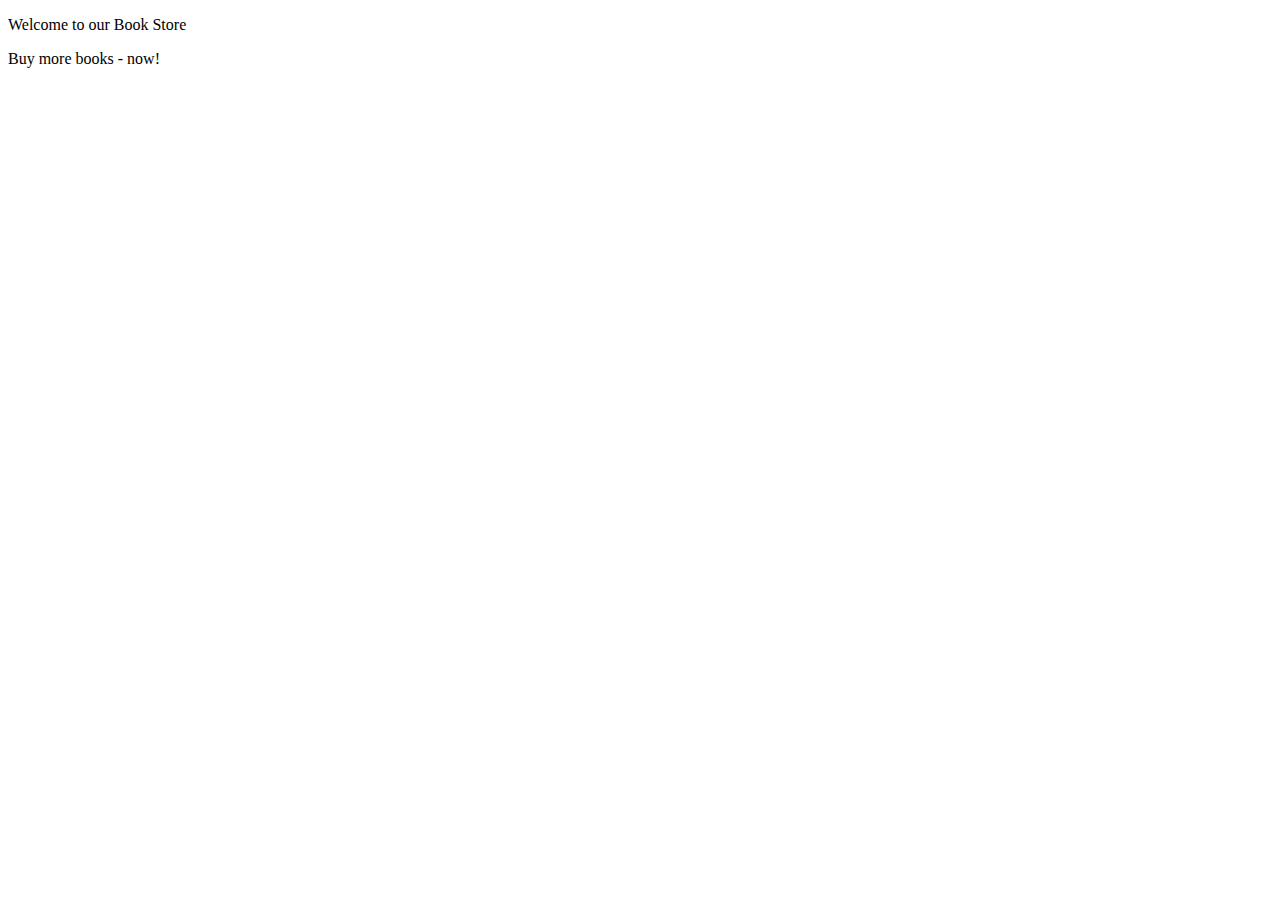
<file: index.html>
<!DOCTYPE html>
<html>
<link rel="stylesheet" type="text/css" href="style.css">
  <head>
    <title></title>
  </head>
  <body>
<a href="login.html"></a>
<a href="sign-up.html"></a>
<div id='outerdiv' name='div1' data-info='foo' class='box1'>
        <div id='innerdiv' name='div2' data-info='bar' class='box2'>
            <p id='t1'>Welcome to our Book Store</p>
            <p id='t2'>Buy more books - now!</p>
        </div>
    </div>
  </body>
</html>
</file>
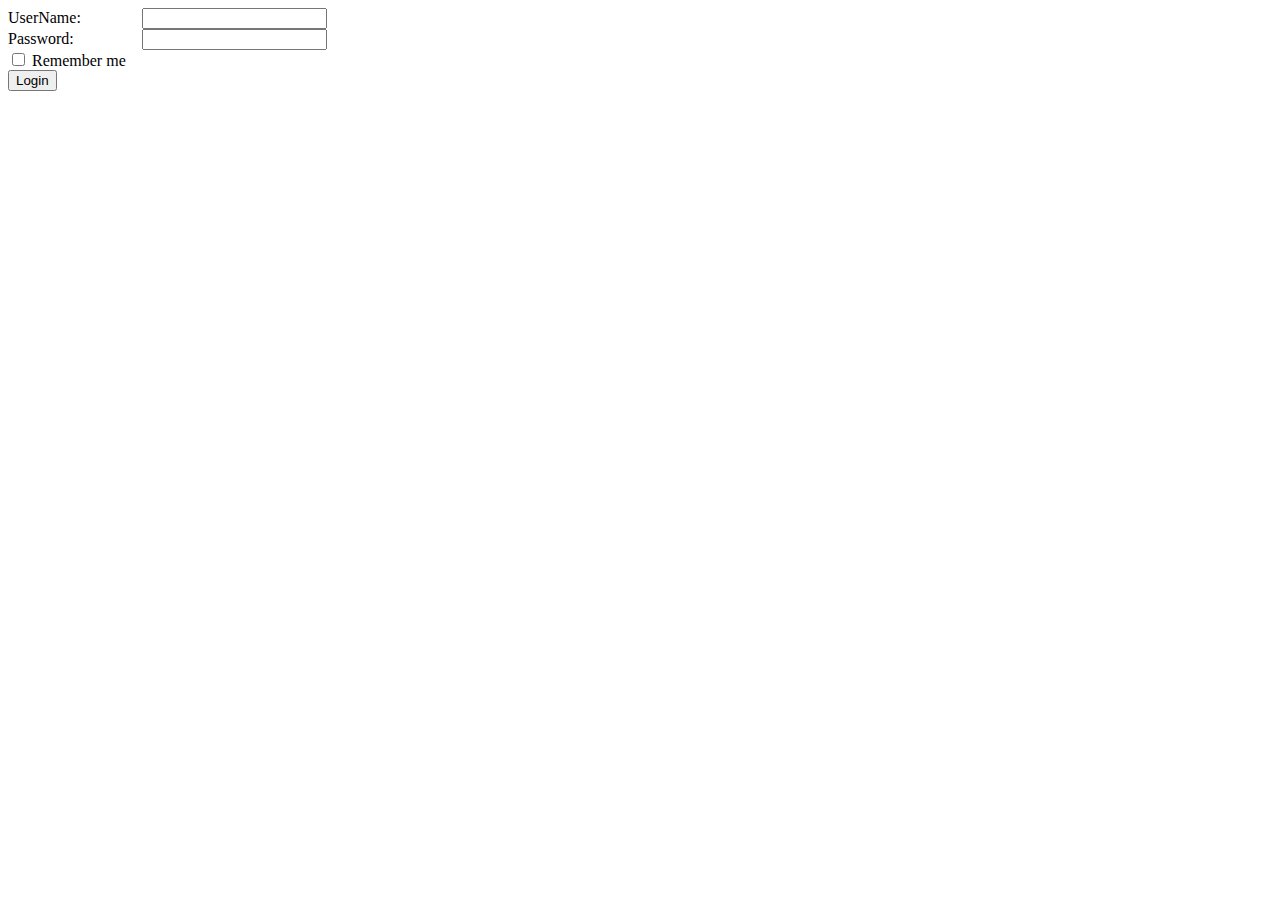
<file: login.html>
<!DOCTYPE html>
<html>
<link rel="stylesheet" type="text/css" href="style.css">
<head>
	<title>login</title>
</head>
<body>
<form>

   <label> UserName: </label> <input type='text'> <br>
   <label> Password: </label> <input type='password' > <br> <!--by setting the type as 'password', any text the user types in this input will be hidden-->
      <input type="checkbox" name="remember-me"/> Remember me <br>
      	
      		<button type="submit">Login</button> <!--//the 'submit' type is special because this button will now submit the form - this will make more sense in future lessons//-->
      	
     
</form>

	
</body>
</html>
</file>
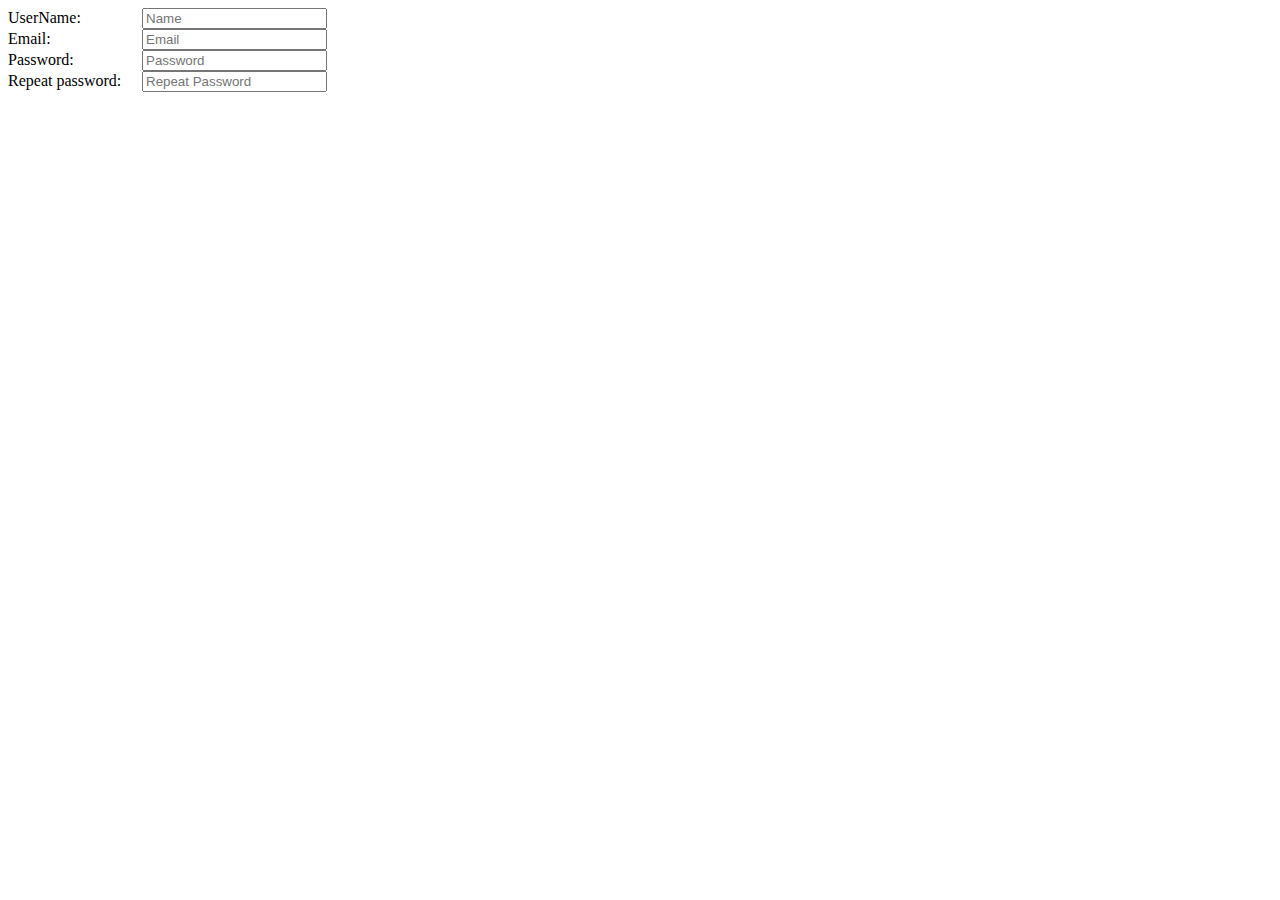
<file: sign-up.html>
<!DOCTYPE html>
<html>
<link rel="stylesheet" type="text/css" href="style.css">
<head>
	<title>sign up</title>
</head>
<body>
<form>
	 <label > UserName:</label> 
	 	<input type='text' name="UserName" placeholder="Name" > <br>
	 <label> Email:</label> 
	  	<input type='text' name="Email" placeholder="Email" > <br>
	 <label> Password:</label> 
	  	<input type='text' name="Password" placeholder="Password" > <br>
	 <label> Repeat password:</label> 
	  	<input type='text' name="Repeat Password" placeholder="Repeat Password" > <br>
</form>
</body>
</html>
</file>
<file: style.css>
label {
	display: inline-block;
	text-align: left;
	width: 130px;



}
</file>
